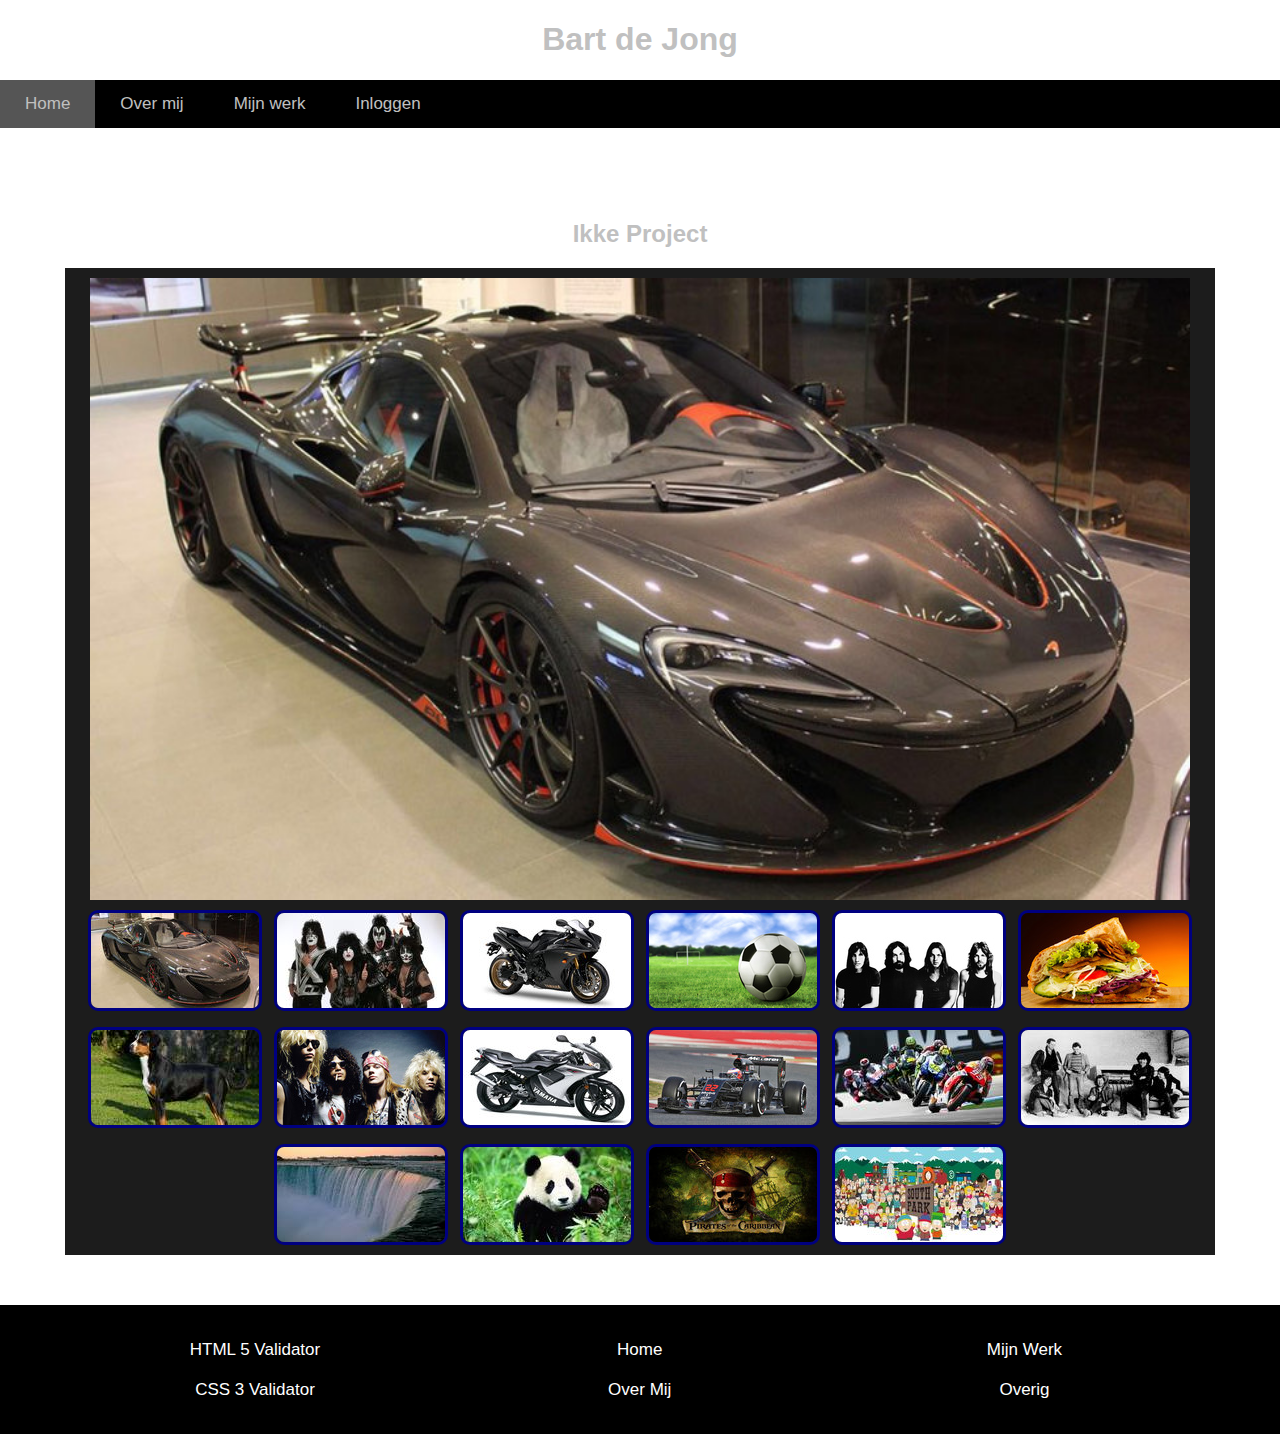
<file: index.html>
<!DOCTYPE html>
<html>
  <head>
    <meta charset="utf-8">
    <meta name="description" content="Eindweek opdracht">
    <meta name="keywords" content="Bart de Jong, Html, eindweek">
    <meta name="author" content="Bart de Jong">
    <meta name="viewport" content="width=device-width,initial-scale=1.0">

  <title>Bart</title>
  <link rel="shortcut icon" href="https://s30.postimg.org/hvbrxb2rl/B_Logo.png" type="image/x-icon">
  <link rel=stylesheet href="css/MijnStijl.css" />
</head>
<body>


<div class="header">
  <h1>Bart de Jong</h1>
    <ul class="topnav" id="myTopnav">
      <li><a href="./index.html" class="actief">Home</a></li>
      <li><a href="./overmij.html">Over mij</a></li>
      <li><a href="./mijnwerk.html">Mijn werk</a></li>
      <li><a href="./inloggen.html">Inloggen</a></li>
      <li class="icon">
        <a href="javascript:void(0);" style="font-size:15px;" onclick="myFunction()">☰</a>
      </li>
    </ul>
  </div>

<div class="body_wrap">
  <h2><b>Ikke Project</b></h2>
</div>

<div id="collage">

    <img id="imageHolder">
    <div id="thumbnails"></div>

    </div>

<div class="footer">
<div class="footer_wrap">
  <div class="colom">
    <a href="http://validator.w3.org/check?uri=referer" target="_blank">HTML 5 Validator</a>
    <p><a href="http://jigsaw.w3.org/css-validator/check/referer" target="_blank">CSS 3 Validator</a>
  </div>
  <div class="colom">
    <a href="" target="_blank">Home</a>
    <p><a href="" target="_blank">Over Mij</a>
  </div>
  <div class="colom">
    <a href="" target="_blank">Mijn Werk</a>
    <p><a href="" target="_blank">Overig</a>
</div>
</div>
</div>
<script src="js/script.js"> </script>
</body>
</html>
</file>
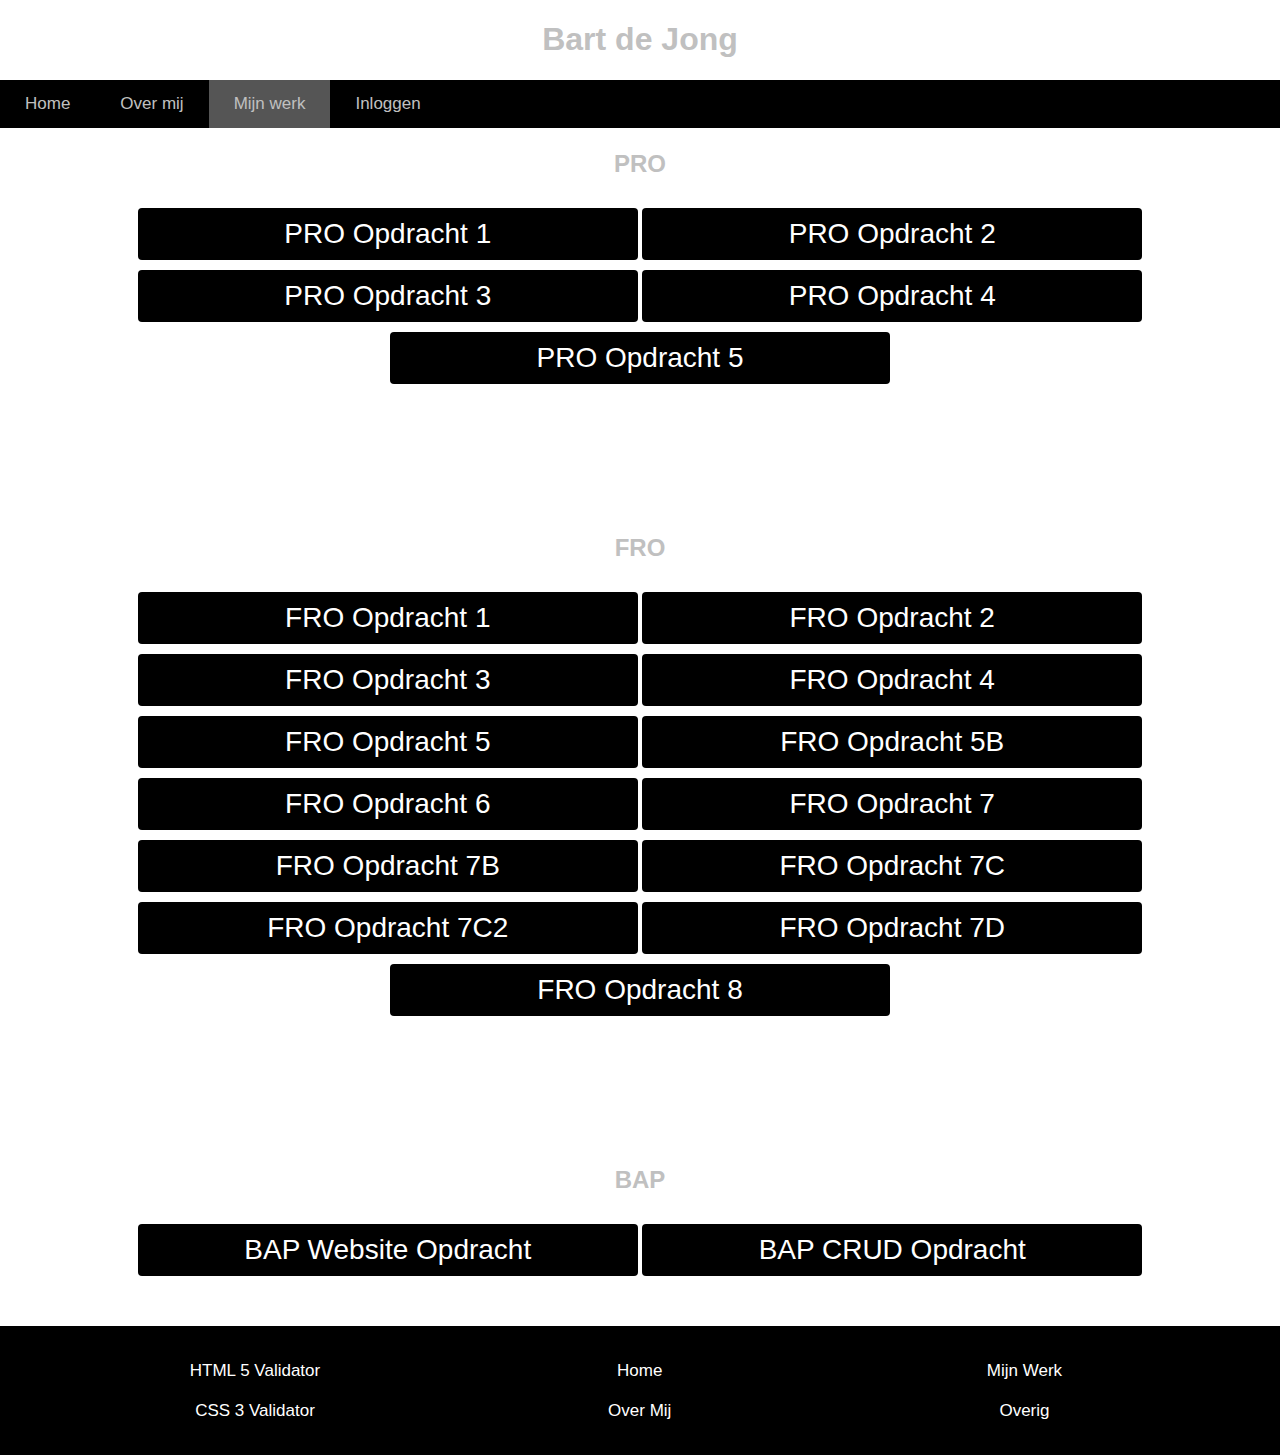
<file: mijnwerk.html>
<!DOCTYPE html>
<html>
  <head>
    <meta charset="utf-8">
    <meta name="description" content="Eindweek opdracht">
    <meta name="keywords" content="Bart de Jong, Html, eindweek">
    <meta name="author" content="Bart de Jong">
    <meta name="viewport" content="width=device-width,initial-scale=1.0">


  <title>Bart</title>
    <link rel=stylesheet href="css/MijnStijl.css" />
</head>
<body>


<div class="header">
  <h1>Bart de Jong</h1>
    <ul class="topnav" id="myTopnav">
      <li><a href="./index.html" >Home</a></li>
      <li><a href="./overmij.html">Over mij</a></li>
      <li><a href="./mijnwerk.html" class="actief">Mijn werk</a></li>
      <li><a href="./inloggen.html">Inloggen</a></li>
      <li class="icon">
        <a href="javascript:void(0);" style="font-size:15px;" onclick="myFunction()">☰</a>
      </li>
    </ul>
  </div>


<script src="js/script.js"> </script>

<div class="probuttons">

  <h2>PRO</h2>

  <a href="http://22683.hosts.ma-cloud.nl/bewijzenmap/p1.1/pro/opdracht_2/opdracht_1.rar"><button class="button" style="vertical-align:middle"><span>PRO Opdracht 1</span></button></a>

  <a href="http://22683.hosts.ma-cloud.nl/bewijzenmap/p1.1/pro/opdracht_2/opdracht_2.rar"><button class="button" style="vertical-align:middle"><span>PRO Opdracht 2</span></button></a>

  <a href="http://22683.hosts.ma-cloud.nl/bewijzenmap/p1.1/pro/opdracht_2/opdracht_3.rar"><button class="button" style="vertical-align:middle"><span>PRO Opdracht 3</span></button></a>

  <a href="http://22683.hosts.ma-cloud.nl/bewijzenmap/p1.1/pro/opdracht_2/opdracht_4.rar"><button class="button" style="vertical-align:middle"><span>PRO Opdracht 4</span></button></a>

  <a href="http://22683.hosts.ma-cloud.nl/bewijzenmap/p1.1/pro/opdracht_2/opdracht_5.rar"><button class="button" style="vertical-align:middle"><span>PRO Opdracht 5</span></button></a>
</div>

<div class="frobuttons">

  <h2>FRO</h2>

  <a href="http://22683.hosts.ma-cloud.nl/bewijzenmap/p1.1/fro/opdracht_1/index.html/Introductie.html"><button class="button" style="vertical-align:middle"><span>FRO Opdracht 1</span></button></a>

  <a href="http://22683.hosts.ma-cloud.nl/bewijzenmap/p1.1/fro/opdracht_2/index.html/volFouten/"><button class="button" style="vertical-align:middle"><span>FRO Opdracht 2</span></button></a>

  <a href="http://22683.hosts.ma-cloud.nl/bewijzenmap/p1.1/fro/opdracht_3/index.html/opdracht_3.html"><button class="button" style="vertical-align:middle"><span>FRO Opdracht 3</span></button></a>

  <a href="http://22683.hosts.ma-cloud.nl/bewijzenmap/p1.1/fro/opdracht_4b/index.html/opdracht4.html.html"><button class="button" style="vertical-align:middle"><span>FRO Opdracht 4</span></button></a>

  <a href="http://22683.hosts.ma-cloud.nl/bewijzenmap/p1.1/fro/opdracht_5/index.html/Voorpagina.html"><button class="button" style="vertical-align:middle"><span>FRO Opdracht 5</span></button></a>

  <a href="http://22683.hosts.ma-cloud.nl/bewijzenmap/p1.1/fro/opdracht_5b/index.html/opdracht_5b.html"><button class="button" style="vertical-align:middle"><span>FRO Opdracht 5B</span></button></a>

  <a href="http://22683.hosts.ma-cloud.nl/bewijzenmap/p1.1/fro/opdracht_6/index.html/"><button class="button" style="vertical-align:middle"><span>FRO Opdracht 6</span></button></a>

  <a href="http://22683.hosts.ma-cloud.nl/bewijzenmap/p1.2/fro/opdracht_7/index.html/opdracht_7a.html"><button class="button" style="vertical-align:middle"><span>FRO Opdracht 7</span></button></a>

  <a href="http://22683.hosts.ma-cloud.nl/bewijzenmap/p1.2/fro/opdracht_7b/opdracht_7b.html"><button class="button" style="vertical-align:middle"><span>FRO Opdracht 7B</span></button></a>

  <a href="http://22683.hosts.ma-cloud.nl/bewijzenmap/p1.2/fro/opdracht_7c/index.html/array.html"><button class="button" style="vertical-align:middle"><span>FRO Opdracht 7C</span></button></a>

  <a href="http://22683.hosts.ma-cloud.nl/bewijzenmap/p1.2/fro/opdracht_7c2/index.html"><button class="button" style="vertical-align:middle"><span>FRO Opdracht 7C2</span></button></a>

  <a href="http://22683.hosts.ma-cloud.nl/bewijzenmap/p1.2/fro/opdracht_7d/opdracht7d.html"><button class="button" style="vertical-align:middle"><span>FRO Opdracht 7D</span></button></a>

  <a href="http://22683.hosts.ma-cloud.nl/bewijzenmap/p1.2/fro/opdracht_8/opdracht_8.html"><button class="button" style="vertical-align:middle"><span>FRO Opdracht 8</span></button></a>
</div>

<div class="bapbuttons">

  <h2>BAP</h2>

  <a href="http://22683.hosts.ma-cloud.nl/bewijzenmap/p1.2/bap/opdracht_2/index.html/opdracht_1.html"><button class="button" style="vertical-align:middle"><span>BAP Website Opdracht</span></button></a>

  <a href="http://22683.hosts.ma-cloud.nl/bewijzenmap/p1.2/bap/crud/index.php"><button class="button" style="vertical-align:middle"><span>BAP CRUD Opdracht</span></button></a>
</div>

<div class="footer">
<div class="footer_wrap">
  <div class="colom">
    <a href="http://validator.w3.org/check?uri=referer" target="_blank">HTML 5 Validator</a>
    <p><a href="http://jigsaw.w3.org/css-validator/check/referer" target="_blank">CSS 3 Validator</a>
  </div>
  <div class="colom">
    <a href="" target="_blank">Home</a>
    <p><a href="" target="_blank">Over Mij</a>
  </div>
  <div class="colom">
    <a href="" target="_blank">Mijn Werk</a>
    <p><a href="" target="_blank">Overig</a>
</div>
</div>
</body>
</html>
</file>
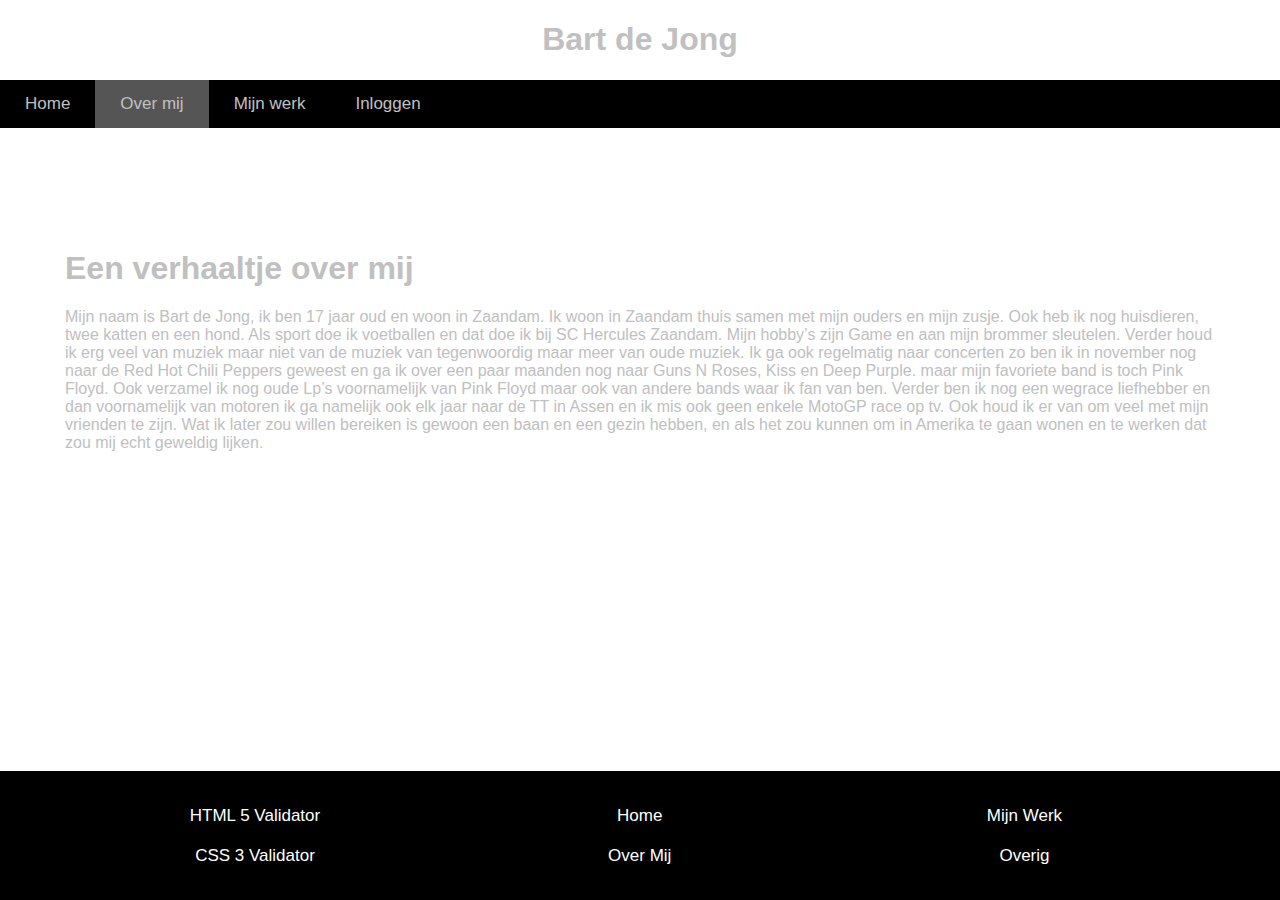
<file: overmij.html>
<!DOCTYPE html>
<html>
  <head>
    <meta charset="utf-8">
    <meta name="description" content="Eindweek opdracht">
    <meta name="keywords" content="Bart de Jong, Html, eindweek">
    <meta name="author" content="Bart de Jong">
    <meta name="viewport" content="width=device-width,initial-scale=1.0">


  <title>Bart</title>
  <link rel=stylesheet href="css/MijnStijl.css" />
</head>
<body>


<div class="header">
  <h1>Bart de Jong</h1>
    <ul class="topnav" id="myTopnav">
      <li><a href="./index.html" >Home</a></li>
      <li><a href="./overmij.html" class="actief">Over mij</a></li>
      <li><a href="./mijnwerk.html">Mijn werk</a></li>
      <li><a href="./inloggen.html">Inloggen</a></li>
      <li class="icon">
        <a href="javascript:void(0);" style="font-size:15px;" onclick="myFunction()">☰</a>
      </li>
    </ul>
  </div>
<div class="verhaal">
<h1> Een verhaaltje over mij </h1>
Mijn naam is Bart de Jong, ik ben 17 jaar oud en woon in Zaandam. Ik woon in Zaandam thuis samen met mijn ouders en mijn zusje.
Ook heb ik nog huisdieren, twee katten en een hond.
Als sport doe ik voetballen en dat doe ik bij SC Hercules Zaandam. Mijn hobby’s zijn Game en aan mijn brommer sleutelen.
Verder houd ik erg veel van muziek maar niet van de muziek van tegenwoordig maar meer van oude muziek.
Ik ga ook regelmatig naar concerten zo ben ik in november nog naar de Red Hot Chili Peppers geweest en ga ik over een paar maanden nog naar Guns N Roses, Kiss en Deep Purple.
maar mijn favoriete band is toch Pink Floyd. Ook verzamel ik nog oude Lp’s voornamelijk van Pink Floyd maar ook van andere bands waar ik fan van ben.
Verder ben ik nog een wegrace liefhebber en dan voornamelijk van motoren ik ga namelijk ook elk jaar naar de TT in Assen en ik mis ook geen enkele MotoGP race op tv.
Ook houd ik er van om veel met mijn vrienden te zijn.
Wat ik later zou willen bereiken is gewoon een baan en een gezin hebben, en als het zou kunnen om in Amerika te gaan wonen en te werken dat zou mij echt geweldig lijken.
</div>
<script src="js/script.js"> </script>



<div class="footer2">
<div class="footer_wrap">
  <div class="colom">
    <a href="http://validator.w3.org/check?uri=referer" target="_blank">HTML 5 Validator</a>
    <p><a href="http://jigsaw.w3.org/css-validator/check/referer" target="_blank">CSS 3 Validator</a>
  </div>
  <div class="colom">
    <a href="" target="_blank">Home</a>
    <p><a href="" target="_blank">Over Mij</a>
  </div>
  <div class="colom">
    <a href="" target="_blank">Mijn Werk</a>
    <p><a href="" target="_blank">Overig</a>
</div>
</div>
</div>
</body>
</html>
</file>
<file: css/MijnStijl.css>
.header {
  overflow: visible;
  width: 100%;
  text-align: center;
  position: absolute;
}

body {
  font-family: sans-serif;
  background-image: url("http://www.salegal.co.uk/wp-content/uploads/2013/10/business-background.jpg");
  color: silver;
  margin: 0 auto;
  width: 100%;
  overflow: visible;
  float: left;
}

.body_wrap {
  width: 1150px;
  margin: 0 auto;
  text-align: center;
  padding-top: 200px;
}
.body_wrap2 {
  width: 1150px;
  margin: 0 auto;
  text-align: center;
  padding-top: 50px;
}
.tagline{
  margin-top: -100px;
}
.verhaal{
  width: 1150px;
  margin: 0 auto;
  margin-top: 250px;
}
.pic{
  margin-left: 500px;
}
.footer2{
  background-color: black;
  width: 100%;
  padding-top: 1em;
  padding-bottom: 1em;
  margin: 0 auto;
  bottom: 0;
  position: absolute;
}
.footer{
  background-color: black;
  width: 100%;
  padding-top: 1em;
  padding-bottom: 1em;
  margin: 0 auto;
  margin-top: 50px;
}
.footer_wrap{
  margin: 0 auto;
  width: 1150px;
  padding-top: 15px;
  color: white;
  font-size: 17px;
  line-height: 23px;
}
.colom{
  display: inline-block;
  width: 380px;
  vertical-align: text-top;
  margin: 0;
  text-align: center;
}
.colom a{
  color: white;
  text-decoration: none;
}

#collage{
  background-color: #1C1C1C;
  width: 1150px;
  margin: auto;
  text-align: center;
  padding-top: 10px;
}

#thumbnails img{
  margin: 6px;
  border-style: solid;
  border-color: #000080;
  border-radius: 10px;
}

#thumbnails img:hover{
  border-color: black;
  transition: 0.3s;
}

#imageHolder{
  width: 1100px;
}

body {margin:0;}
ul.topnav {
  list-style-type: none;
  margin: 0;
  padding: 0;
  overflow: hidden;
  background-color: black;
}

ul.topnav li {float: left;}

ul.topnav li a {
  display: inline-block;
  color: silver;
  text-align: center;
  padding: 14px 25px;
  text-decoration: none;
  transition: 0.3s;
  font-size: 17px;
}

ul.topnav li a:hover {background-color: #555;}
ul.topnav li a.actief {background-color: #555;}

ul.topnav li.icon {display: none;}

.button {
  display: inline-block;
  border-radius: 4px;
  background-color: black;
  border: none;
  color: white;
  text-align: center;
  font-size: 28px;
  padding: 10px;
  width: 500px;
  transition: all 0.5s;
  cursor: pointer;
  margin-top: 10px;
}
.probuttons{
  margin-top: 150px;
  text-align: center;
}

.frobuttons{
  margin-top: 150px;
  text-align: center;
}

.bapbuttons{
  margin-top: 150px;
  text-align: center;
}

.button span {
  cursor: pointer;
  display: inline-block;
  position: relative;
  transition: 0.5s;
}

.button span:after {
  content: "⇐";
  position: absolute;
  opacity: 0;
  top: 0;
  right: -25px;
  transition: 0.5s;
}

.button:hover span {
  padding-right: 35px;
}

.button:hover span:after {
  opacity: 1;
  right: 0;
}
input[type="text"]{
  background-color: white;
  padding: 0 2em;
  line-height: 2em;
}
input[type="password"]{
  background-color: white;
  padding: 0 2em;
  line-height: 2em;
}
button[type="submit"]{
  color: white;
  background: transparent;
  padding: 1em;
  text-decoration: none;
  border: none;
  transition: 0.3s;
}
button[type="submit"]:hover{
  background-color: #2855B0;
  color: white;
}
.login{
  display: inline-block;
  width: 1150;
  text-align: center;
  margin: 0 auto;
  margin-top: 50px;
  line-height: 40px;
}

@media screen and (max-width:1150px) {
  ul.topnav li:not(:first-child) {display: none;}
  ul.topnav li.icon {
    float: right;
    display: inline-block;
  }
}

@media screen and (max-width:1150px) {
  ul.topnav.responsive {position: relative;}
  ul.topnav.responsive li.icon {
    position: absolute;
    right: 0;
    top: 0;
  }

  ul.topnav.responsive li {
    float: none;
    display: inline;
  }

  ul.topnav.responsive li a {
    display: block;
    text-align: left;
  }

.body_wrap {
display: block;
text-align: center;
max-width: 100%;
}
.verhaal{
width: 90%;
margin: 0 auto;
margin-top: 35%;
}

.header{ width: 100%; }
.body_wrap{ width: 100%; }

.body_wrap2{ width: 100%;
  margin-top: 25px;
}

.tagline{ width: 100%; }
.body_wrap2 img{ width: 100%;}
#collage{ width: 100%; }
#imageHolder{ width: 100%; }
#thumbnails{ width: 100%; }
.button{ width: 100%;}
.probuttons{ width: 100%; }
.frobuttons{ width: 100%; }
.bapbuttons{ width: 100%; }
.login{ width: 100%; }
.colom{ width: 100%; }
.footer{ width: 100%; }
.footer_wrap{ width: 100%;}

input[type="password"]{ width: 80%; margin: 0 auto; margin-top: 25px;}
input[type="text"]{ width: 80%; margin: 0 auto; margin-top: 25px;}
button[type="submit"]{ width: 80%; margin: 0 auto; margin-top: 25px;}


.footer2{
  width: 100%;
  position: inherit;
  bottom: 0;
  margin-top: 25px;
}
</file>
